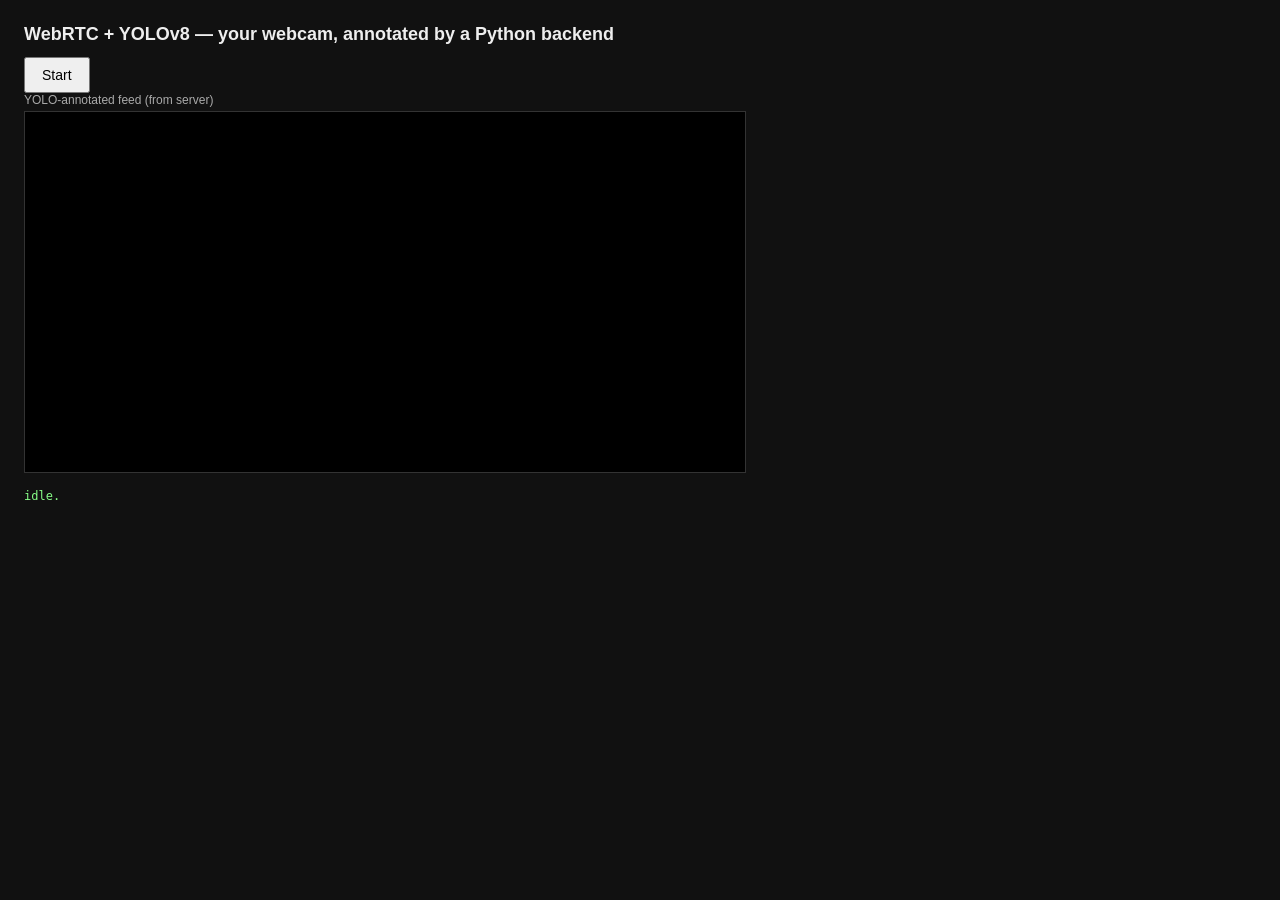
<file: project/index.html>
<!doctype html>
<!--
  index.html — the only frontend file in this project.

  WHAT YOU'RE LOOKING AT:
    A single page that:
      1. Asks the browser for permission to use the webcam.
      2. Opens a WebRTC peer connection to our Python backend.
      3. Sends webcam frames TO the backend.
      4. Plays the YOLO-annotated frames the backend sends BACK.

  KEY WEBRTC TERMS (also explained in server.py — repeated here so beginners
  reading just this file aren't lost):

    - Peer connection (RTCPeerConnection): the JS object that represents the
      browser's side of the WebRTC call. The Python server has its own
      equivalent. They're "peers" — neither is more important than the other.

    - SDP (Session Description Protocol): a small piece of plain text each
      peer produces to describe what it can send and receive (codecs,
      resolutions, network addresses, encryption keys). Peers swap SDPs
      through any channel — for us, that channel is a single HTTP POST to
      /offer.

    - Offer / Answer: the two SDPs in a negotiation. The peer that initiates
      (us, the browser) creates an OFFER; the responder (the Python server)
      creates an ANSWER. Once both sides have applied both SDPs, media starts
      flowing.

    - ICE candidate: one possible "address" the peer can be reached at —
      a local LAN IP, a public IP discovered via STUN, etc. ICE is the
      handshake that picks one that actually works. For a same-machine demo
      we don't need STUN; the OS-level loopback candidate is enough.

    - Track: a single stream within a peer connection — one camera, one mic,
      one processed video, etc. We send one (the webcam) and receive one
      (the YOLO-annotated video).
-->
<html lang="en">
<head>
  <meta charset="utf-8" />
  <title>WebRTC + YOLOv8 demo</title>
  <style>
    /* Just enough CSS so the two videos sit side by side and are visible. */
    body { font-family: sans-serif; margin: 24px; background: #111; color: #eee; }
    h1 { font-size: 18px; }
    .row { display: flex; gap: 16px; flex-wrap: wrap; }
    .row figure { margin: 0; }
    figcaption { font-size: 12px; color: #aaa; margin-bottom: 4px; }
    video { width: 720px; max-width: 100%; background: #000; border: 1px solid #333; }
    button { padding: 8px 16px; font-size: 14px; cursor: pointer; }
    #status { margin-top: 12px; font-family: monospace; color: #8f8;
              white-space: pre-wrap; font-size: 12px; }
  </style>
</head>
<body>
  <h1>WebRTC + YOLOv8 — your webcam, annotated by a Python backend</h1>

  <!--
    The user has to click the button so the browser knows the camera
    request is coming from a user gesture. Most browsers will reject
    getUserMedia() called automatically on page load.
  -->
  <button id="startBtn">Start</button>

  <div class="row">
    <figure>
      <figcaption>YOLO-annotated feed (from server)</figcaption>
      <!--
        autoplay   = start playing as soon as a stream is attached
        playsinline= don't go fullscreen on iOS Safari
        muted      = required by browsers for autoplay of media that has
                     audio. Our stream has no audio but muted is harmless.

        Note: we still capture the webcam in JS below (the server needs the
        frames to run YOLO on), we just don't display them locally.
      -->
      <video id="remoteVideo" autoplay playsinline muted></video>
    </figure>
  </div>

  <div id="status">idle.</div>

<script>
// ---------------------------------------------------------------------------
// Tiny helper to print short status messages on the page (and the console).
// Open DevTools to see the same messages there.
// ---------------------------------------------------------------------------
const statusEl = document.getElementById("status");
function log(msg) {
  console.log(msg);
  statusEl.textContent += "\n" + msg;
}

// ---------------------------------------------------------------------------
// Main entry — runs when the user clicks "Start".
// We wrap everything in an async click handler so we can use `await`.
// ---------------------------------------------------------------------------
document.getElementById("startBtn").addEventListener("click", async () => {
  // Disable the button so the user can't trigger this twice in one session.
  document.getElementById("startBtn").disabled = true;
  statusEl.textContent = "starting...";

  // -----------------------------------------------------------------------
  // 1. Get the webcam.
  //
  //    navigator.mediaDevices.getUserMedia(constraints) asks the browser
  //    for media. The user sees a permission prompt the first time. The
  //    returned Promise resolves to a MediaStream containing one or more
  //    tracks (here, just one video track).
  //
  //    `video: true` = any video device, default resolution.
  //    `audio: false` because we don't need a mic for object detection.
  // -----------------------------------------------------------------------
  const localStream = await navigator.mediaDevices.getUserMedia({
    video: true,
    audio: false,
  });
  // We deliberately do NOT attach localStream to a <video> element on the
  // page — the user only wants to see the YOLO-annotated feed coming back
  // from the server. The localStream is still needed though: its track is
  // added to the peer connection below so the server has frames to run
  // YOLO on.
  log("got webcam");

  // -----------------------------------------------------------------------
  // 2. Create our RTCPeerConnection.
  //
  //    The configuration object can include `iceServers` (STUN/TURN). For a
  //    localhost-only demo we don't need any — the browser and server can
  //    reach each other directly over 127.0.0.1.
  // -----------------------------------------------------------------------
  const pc = new RTCPeerConnection({});

  // -----------------------------------------------------------------------
  // 3. Listen for tracks coming FROM the server.
  //
  //    When the server's SDP answer arrives and ICE finishes, the browser
  //    fires "track" for each track the server is sending us. We attach
  //    the first one to the right-hand <video> element so the user sees
  //    the YOLO-annotated stream.
  // -----------------------------------------------------------------------
  pc.addEventListener("track", (event) => {
    log("received remote track from server: kind=" + event.track.kind);
    // event.streams[0] is a MediaStream the browser put the track into.
    // Setting it as srcObject of the only <video> element makes it render.
    document.getElementById("remoteVideo").srcObject = event.streams[0];
  });

  // Optional but extremely helpful for debugging: log connection-state
  // transitions so you can see "new" -> "connecting" -> "connected".
  pc.addEventListener("connectionstatechange", () => {
    log("pc state -> " + pc.connectionState);
  });

  // -----------------------------------------------------------------------
  // 4. Add our local webcam track(s) to the peer connection.
  //
  //    addTrack(track, stream) tells the peer connection: "this track is
  //    something I want to SEND to the other side." Calling it changes the
  //    SDP that createOffer() will produce, so the offer will advertise
  //    "I have one outgoing video track."
  // -----------------------------------------------------------------------
  for (const track of localStream.getTracks()) {
    pc.addTrack(track, localStream);
  }

  // -----------------------------------------------------------------------
  // 5. Create an SDP offer and apply it locally.
  //
  //    createOffer() inspects our tracks and produces an SDP describing
  //    everything we want to do (codecs we support, our outgoing track, etc.).
  //    setLocalDescription(offer) commits to it and starts ICE gathering —
  //    the browser's hunt for network addresses the server can reach us at.
  // -----------------------------------------------------------------------
  const offer = await pc.createOffer();
  await pc.setLocalDescription(offer);

  // -----------------------------------------------------------------------
  // 6. Wait for ICE gathering to finish ("non-trickle" ICE).
  //
  //    By default the browser produces ICE candidates over time as it
  //    discovers them ("trickle ICE"). The simplest signaling is to wait
  //    until the browser has found ALL its candidates, then send the SDP
  //    once with every candidate already baked in. The server uses the
  //    same approach. This avoids the need for a second channel that
  //    would stream candidates after the offer.
  // -----------------------------------------------------------------------
  if (pc.iceGatheringState !== "complete") {
    await new Promise((resolve) => {
      const check = () => {
        if (pc.iceGatheringState === "complete") {
          pc.removeEventListener("icegatheringstatechange", check);
          resolve();
        }
      };
      pc.addEventListener("icegatheringstatechange", check);
    });
  }
  log("ICE gathering done, sending offer to /offer");

  // -----------------------------------------------------------------------
  // 7. Send the (now complete) offer to the server and read back the answer.
  //
  //    pc.localDescription contains the SDP offer with all ICE candidates
  //    embedded. We POST it as JSON; the server replies with a JSON answer.
  // -----------------------------------------------------------------------
  const response = await fetch("/offer", {
    method: "POST",
    headers: { "Content-Type": "application/json" },
    body: JSON.stringify({
      sdp: pc.localDescription.sdp,
      type: pc.localDescription.type,
    }),
  });
  const answer = await response.json();

  // -----------------------------------------------------------------------
  // 8. Apply the server's answer.
  //
  //    Once setRemoteDescription completes, both peers have agreed on
  //    everything. ICE will pick a working address pair, the encrypted
  //    media transport (DTLS/SRTP) handshakes, and frames start to flow.
  //    Our "track" event handler from step 3 will fire, and the right-hand
  //    video element will start playing the YOLO-annotated stream.
  // -----------------------------------------------------------------------
  await pc.setRemoteDescription(answer);
  log("remote description set — media should start any moment");
});
</script>
</body>
</html>
</file>
